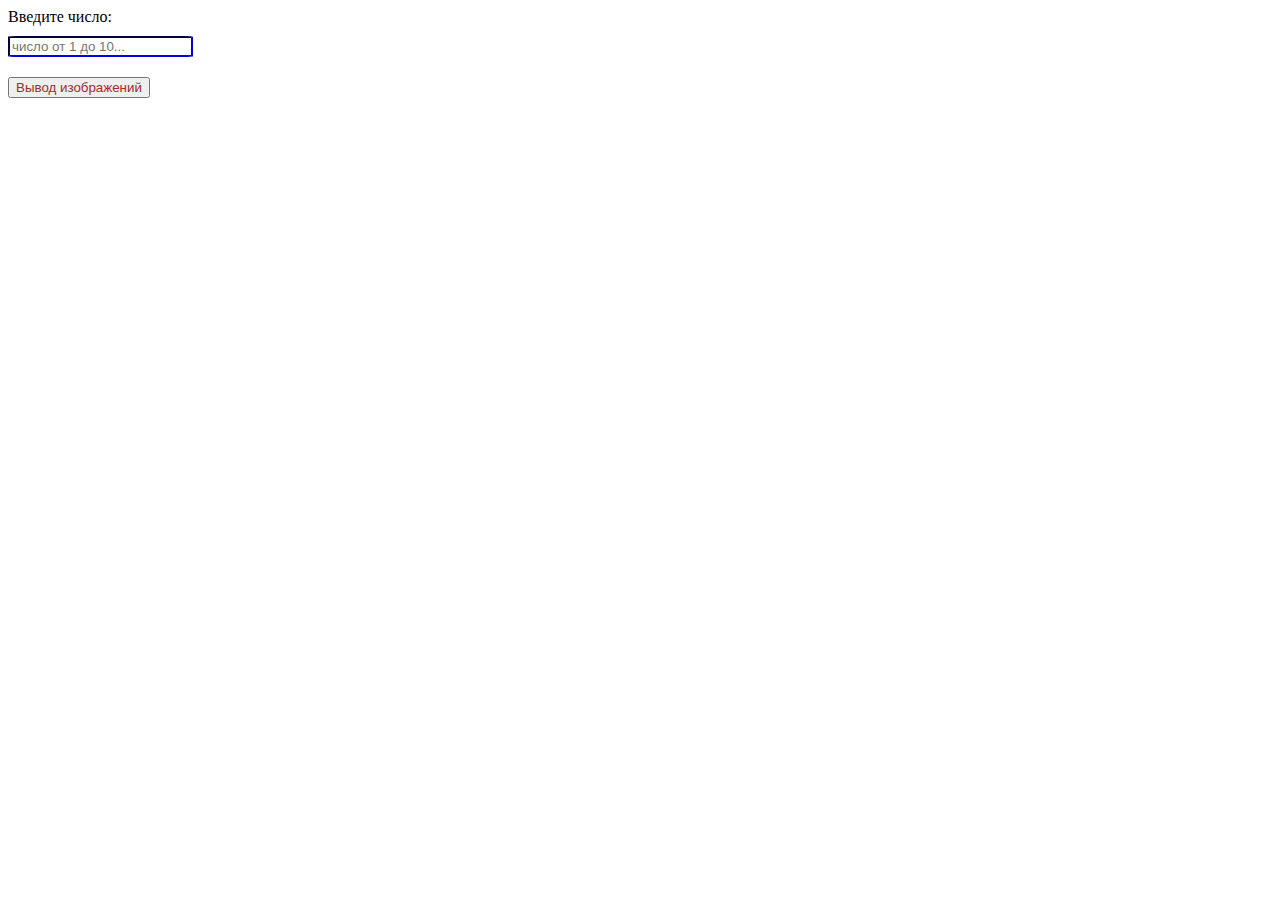
<file: task3/index.html>
<!DOCTYPE html>
<html lang="en">
<head>
    <meta charset="UTF-8">
    <meta name="viewport" content="width=device-width, initial-scale=1.0">
    <title>Document</title>
    <link rel="stylesheet" href="css/style.css">
</head>
<body>
    <label for="">Введите число:</label> <br>
    <input type="number" class="input-number" placeholder="число от 1 до 10..."> <br>
    <button class="btn-search">Вывод изображений</button>
    <div class="image-result"></div>
    <script src="js/main.js"></script>
</body>
</html>
</file>
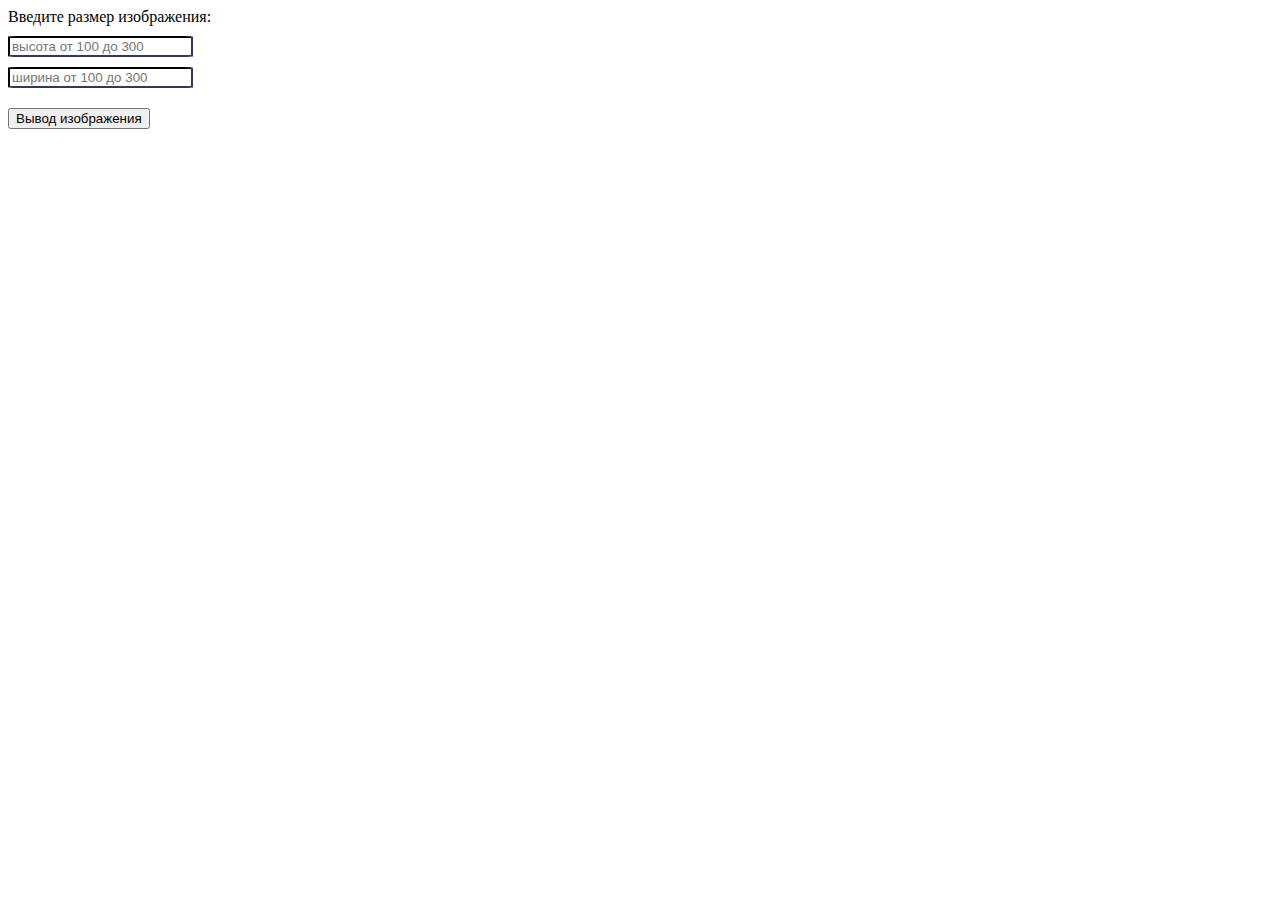
<file: task4/index.html>
<!DOCTYPE html>
<html lang="en">
<head>
    <meta charset="UTF-8">
    <meta name="viewport" content="width=device-width, initial-scale=1.0">
    <title>Find Image</title>
    <link rel="stylesheet" href="css/style.css">
</head>
<body>
    <label for="">Введите размер изображения:</label> <br>
    <input type="text" class="input height" placeholder="высота от 100 до 300"> <br>
    <input type="text" class="input width" placeholder="ширина от 100 до 300"> <br>
    <button class="btn-search">Вывод изображения</button>
    <div class="image-result"></div>
    <script src="js/main.js"></script>
</body>
</html>
</file>
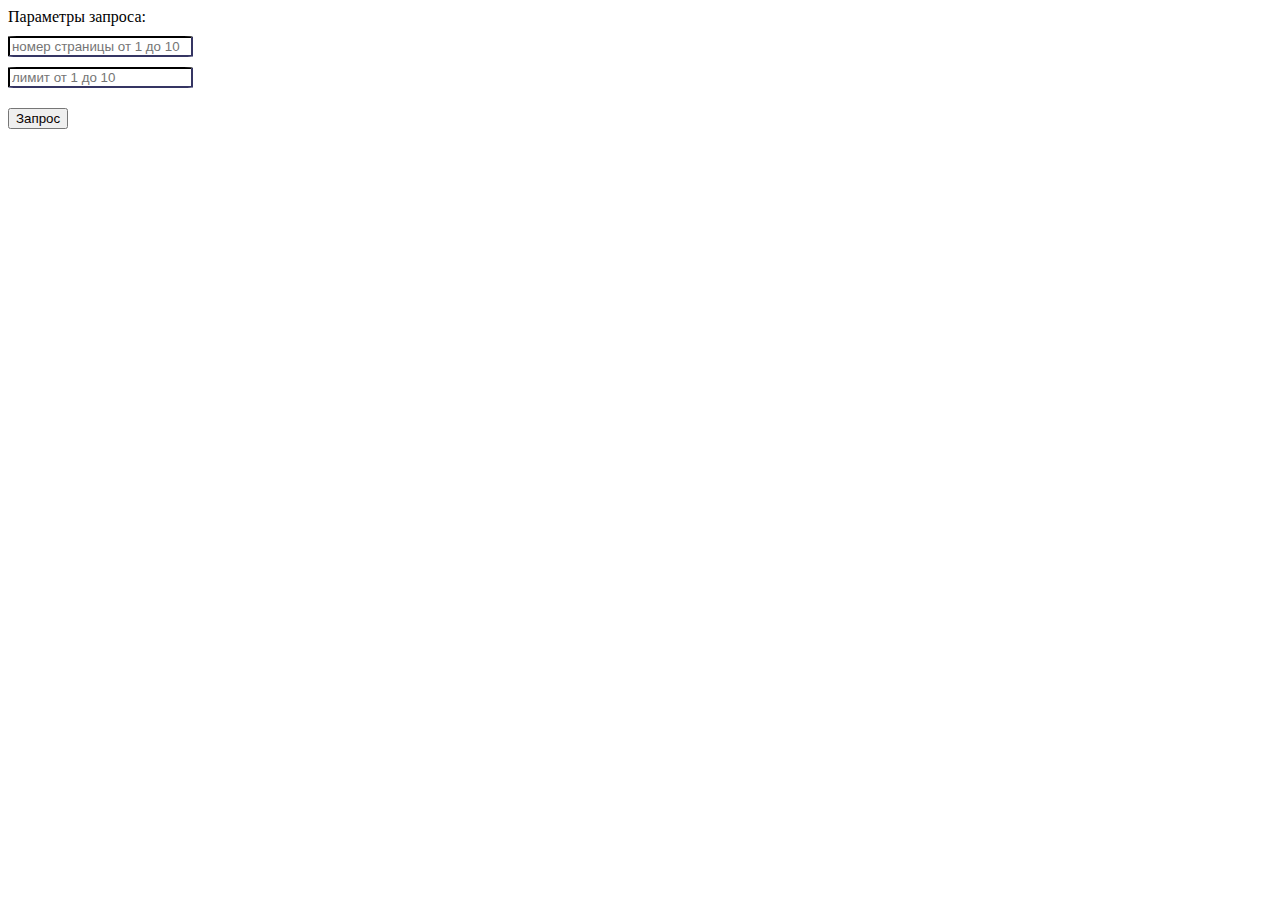
<file: task5/index.html>
<!DOCTYPE html>
<html lang="en">
<head>
    <meta charset="UTF-8">
    <meta name="viewport" content="width=device-width, initial-scale=1.0">
    <title>Images</title>
    <link rel="stylesheet" href="css/style.css">
</head>
<body>
    <label for="">Параметры запроса:</label> <br>
    <input type="text" class="input page-number" placeholder="номер страницы от 1 до 10"> <br>
    <input type="text" class="input image-limit" placeholder="лимит от 1 до 10"> <br>
    <button class="btn-query">Запрос</button>
    <div class="image-result"></div>
    <script src="js/main.js"></script>
</body>
</html>
</file>
<file: task3/css/style.css>
.input-number {
    margin-top: 10px;
    border-radius: 5%;
    border-color: darkblue;
}

.btn-search {
    margin-top: 20px;
    color: brown;
}

.btn-search:hover {
    color: black;
}

.image {
    margin: 15px auto;
}

.image-card {
    width: 300px;
    height: 150px;
}
</file>
<file: task4/css/style.css>
.input {
    margin-top: 10px;
    border-radius: 5%;
    border-color: rgb(8, 8, 15);
}

.btn-search {
    margin-top: 20px;
    color: rgb(8, 1, 1);
}

.btn-search:hover {
    color: rgb(15, 10, 10);
}

.find-image {
    margin: 15px auto;
}
</file>
<file: task5/css/style.css>
.input {
    margin-top: 10px;
    border-radius: 5%;
    border-color: rgb(8, 8, 15);
}

.btn-query {
    margin-top: 20px;
    color: rgb(8, 1, 1);
}

.btn-query:hover {
    color: rgb(15, 10, 10);
}

.image {
    margin: 15px auto;
}

.image-card {
    width: 300px;
    height: 150px;
}
</file>
